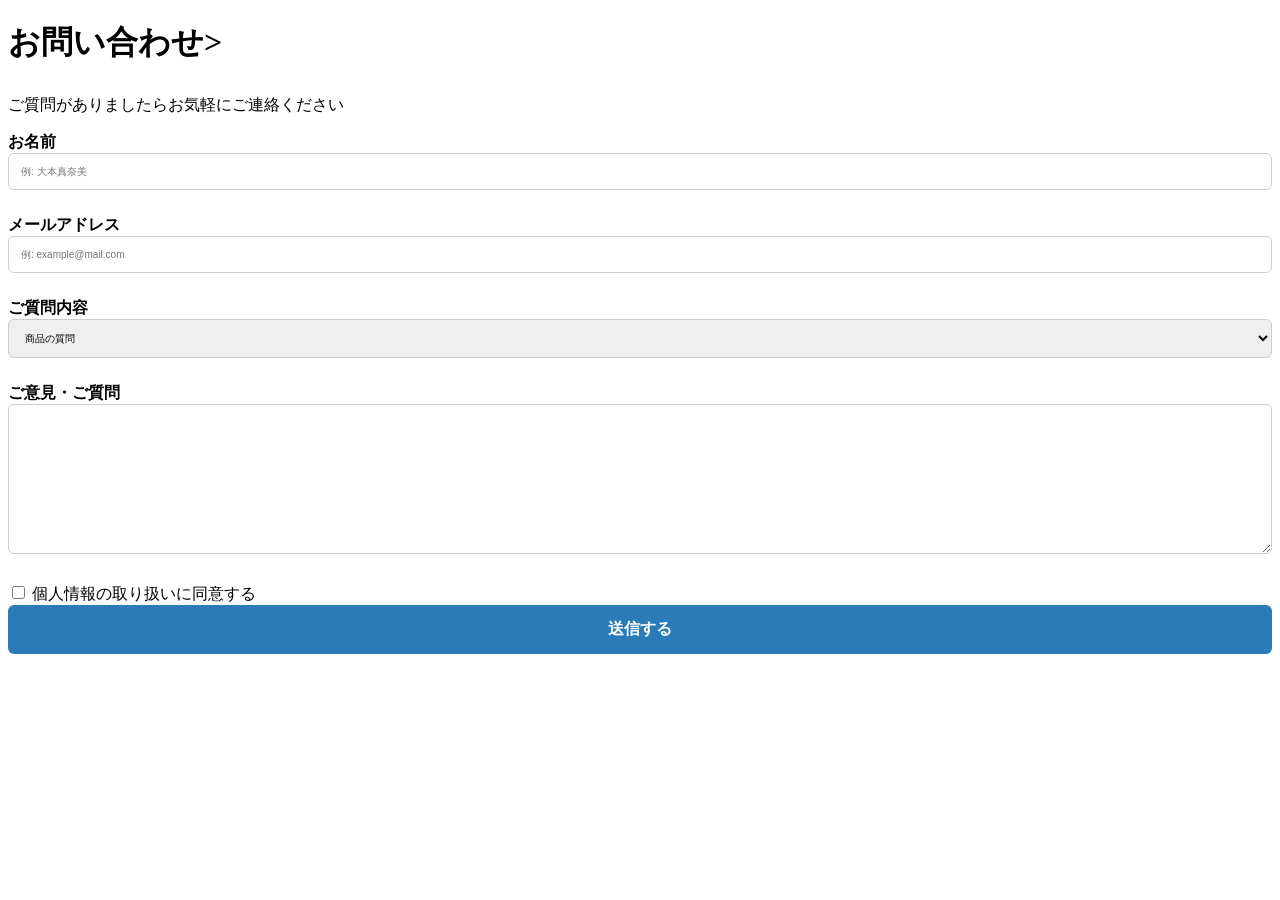
<file: 03-form/index.html>
<!DOCTYPE html>
<html lang="ja">
<head>
	<meta charset="UTF-8">
	<meta name="viewport" content="width=device-width, initial-scale=1">
	<title>お問い合わせ</title>
	<link rel="stylesheet" href="style.css">
</head>
<body>
	<h1>お問い合わせ></h1>
	<p>ご質問がありましたらお気軽にご連絡ください</p>

	<!-- action=送り先 / method=送り方 -->
	<form action="thanks.html" method="get">
		<label for ="name">お名前</label>
		<input id="name" type="text" name="name" placeholder="例: 大本真奈美" repuired>

		<label for="email">メールアドレス</title>
		<input id="email" type="email" name="email"placeholder="例: example@mail.com" required>

		<label for="question">ご質問内容</label>
		<select id ="question" name="question">
			<option value="item">商品の質問</option>
			<option value="shop">お店について</option>
			<option value="other">その他</option>
		</select>

		<label for="message">ご意見・ご質問</label>
		<textarea id="message" name="message"></textarea>


		<label class="check">
			<input type="checkbox" name="agree" value ="yes" required> 個人情報の取り扱いに同意する
		</label>

		<button type="submit">送信する</button>
	</form>
</body>
</html>
</file>
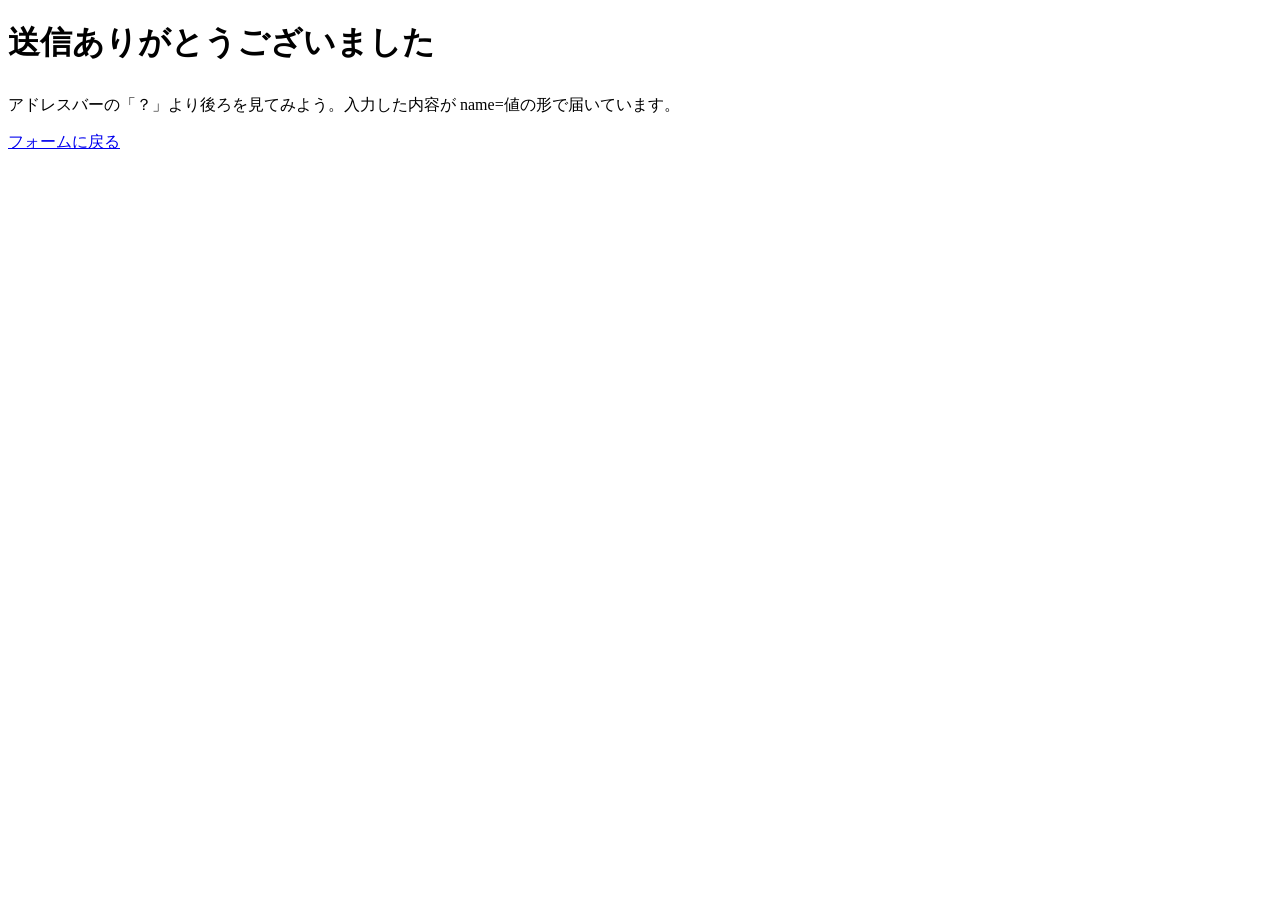
<file: 03-form/thanks.html>
<!DOCTYPE html>
<html lang="ja">
<head>
	<meta charset="UTF-8">
	<meta name="viewport content="width=device-width, initial-scale=1">
	<title>送信ありがとうございました</title>
	<link rel="stylesheet" href="style.css">
</head>
<body>
	<h1>送信ありがとうございました</h1>
	<p>アドレスバーの「？」より後ろを見てみよう。入力した内容が name=値の形で届いています。</p>
	<p><a href="index.html">フォームに戻る</a></p>
</body>
</html>
</file>
<file: 03-form/style.css>
dody {
	max-width: 600px;
	margin: 40px auto;
	padding: 0 160px;
	font-family: sans-serif;
	color: #333;
}

h1 { 
	padding-bottom: 8px;
	border=bottom: 3px solid #2b7bb9;
}

/* 項目名は１行ずつ */
label {
	display: black;
	margin-bottom: 6px;
	font-weight: bold;
}

/* 入力欄共通の装飾 */
input[type="text"],
input[type="email"],
select,
textarea {
	width: 100%;
	box-sizing: border-box;    /* padding を含めて 100% にする */
	padding: 12px;
	border: 1px solid #ccc;
	border-radius: 6px;
	margin-bottom: 25px;
	font-size: 10px;
}

textarea {
	height: 150px;
}

/* 同意のチェックは太字にしない */
label.check {
	font-weight: normal;
	margin-bottom: 25px;
}

button {
    display: block;
    width: 100%;
    padding: 14px;
    border: none;
    border-radius: 6px;
    background: #2b7bb9;
    color: #fff;
    font-size: 16px;
    font-weight: bold;
    cursor: pointer;
}
 
button:hover {
	opacity: 0.8;
}
</file>
